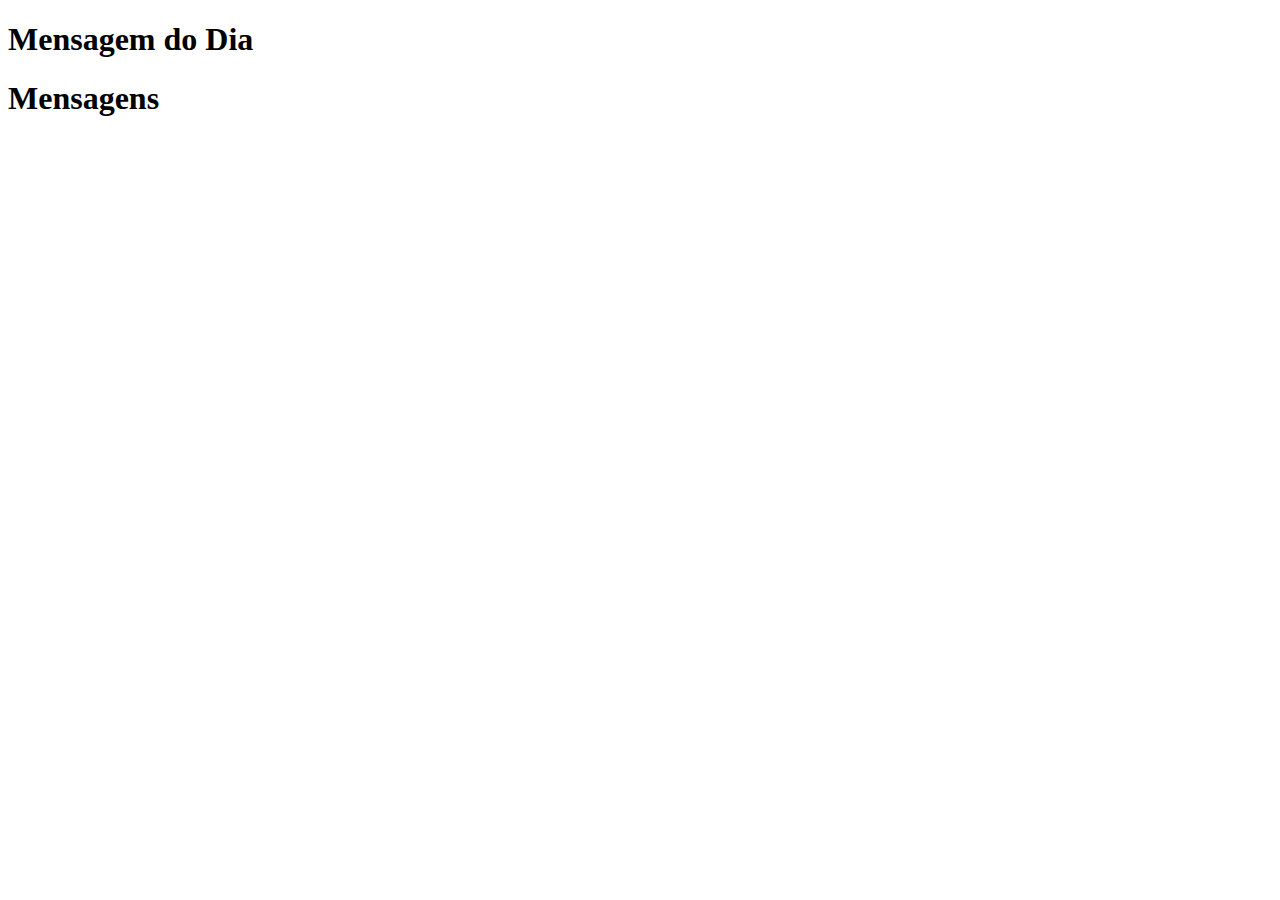
<file: AtividadeWebService/ExcMsg/public/index.html>
<!DOCTYPE html>
<html lang="en">
<head>
    <meta charset="UTF-8">
    <meta name="viewport" content="width=device-width, initial-scale=1.0">
    <title>Relógio Javascript</title>
</head>
<body onload="carregar()"> 
    <header>
        <h1>Mensagem do Dia</h1>
    </header>
    <section>
        <h1>Mensagens</h1>
        <div id="mensagem"></div>
    <script >
           function exibirMensagem(numero) {
            fetch(`/mensagem/${numero}`)
                .then(response => response.json())
                .then(data => {
                    const mensagemDiv = document.getElementById('mensagem');
                    mensagemDiv.innerText = data.mensagem;
                })
                .catch(error => console.error('Erro:', error));
        }
    </script>
</body>
</html>
</file>
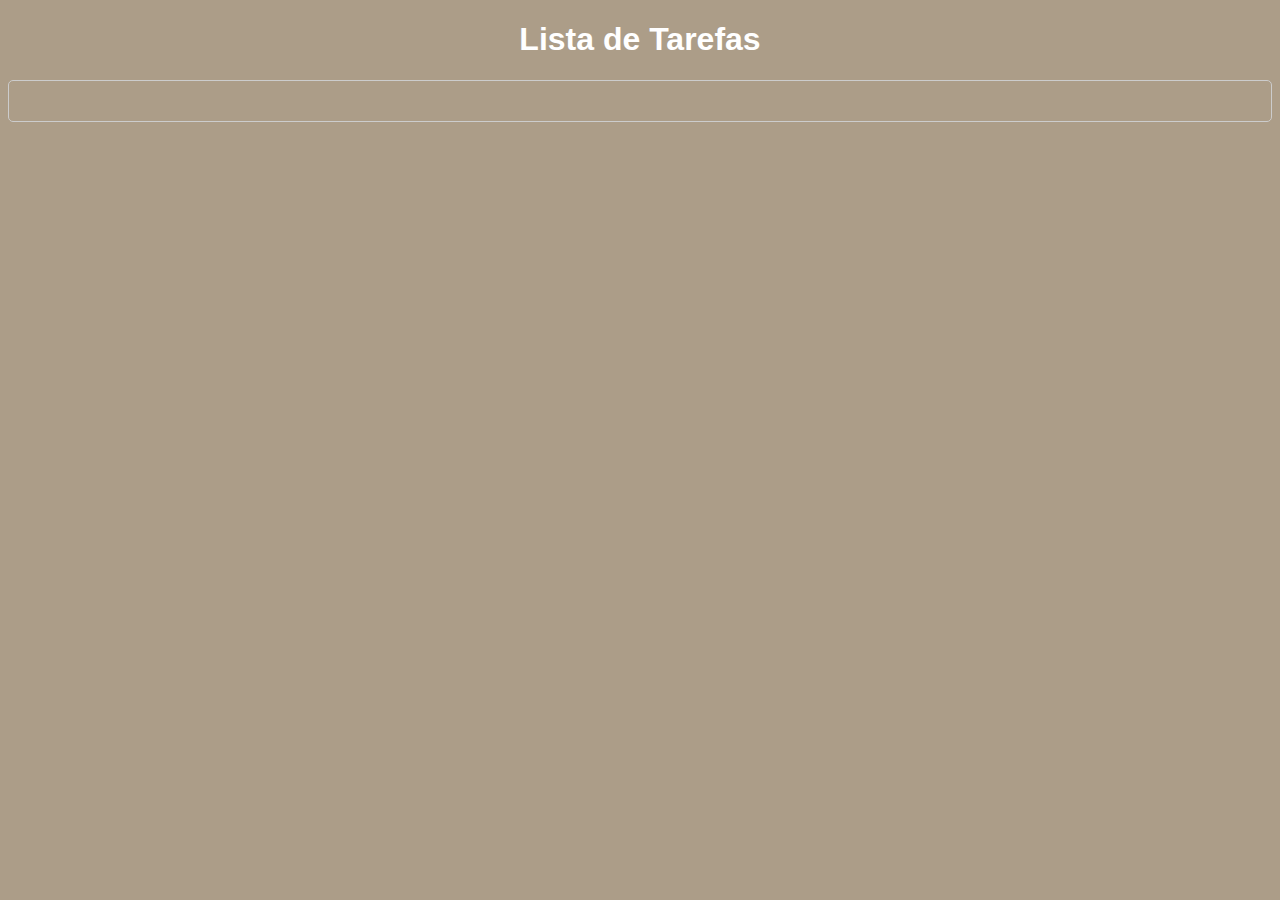
<file: AtividadeWebService/ExcTrf/public/index.html>
<!DOCTYPE html>
<html lang="pt-BR">
<head>
    <meta charset="UTF-8">
    <meta name="viewport" content="width=device-width, initial-scale=1.0">
    <title>Lista de Tarefas</title>
    <link rel="stylesheet" href="styles.css">
</head>
<body>
    <h1>Lista de Tarefas</h1>
    <div id="tarefas-list"></div>

    <script src="app.js"></script>
</body>
</html>
</file>
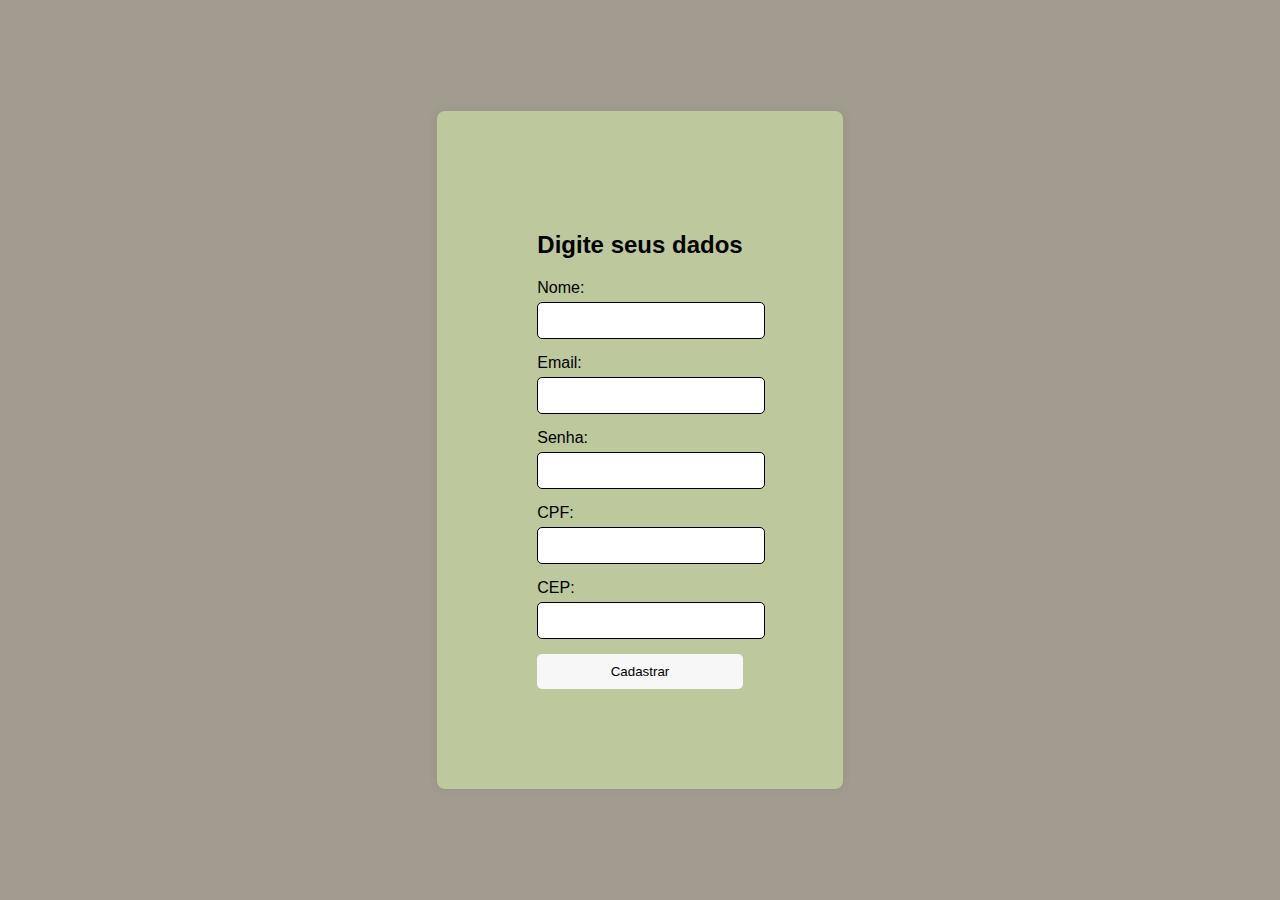
<file: AtividadeWebService/ExcLogin/public/cadastro.html>
<!DOCTYPE html>
<html lang="en">
<head>
    <meta charset="UTF-8">
    <meta name="viewport" content="width=device-width, initial-scale=1.0">
    <link rel="stylesheet" href="style.css">
    <title>Cadastro</title>
</head>
<body>
    <form action="/cadastro" method="POST">
        <h2>Digite seus dados</h2>
        <div>
            <label for="nome">Nome:</label>
            <input type="text" id="nome" name="nome" required>
        </div>
        <div>
            <label for="email">Email:</label>
            <input type="email" id="email" name="email" required>
        </div>
        <div>
            <label for="senha">Senha:</label>
            <input type="password" id="senha" name="senha" required>
        </div>
        <div>
            <label for="cpf">CPF:</label>
            <input type="text" id="cpf" name="cpf" maxlength="11" required>
        </div>
        <div>
            <label for="cep">CEP:</label>
            <input type="text" id="cep" name="cep" maxlength="8" required>
        </div>
        <button type="submit">Cadastrar</button>
    </form>
</body>
</html>
</file>
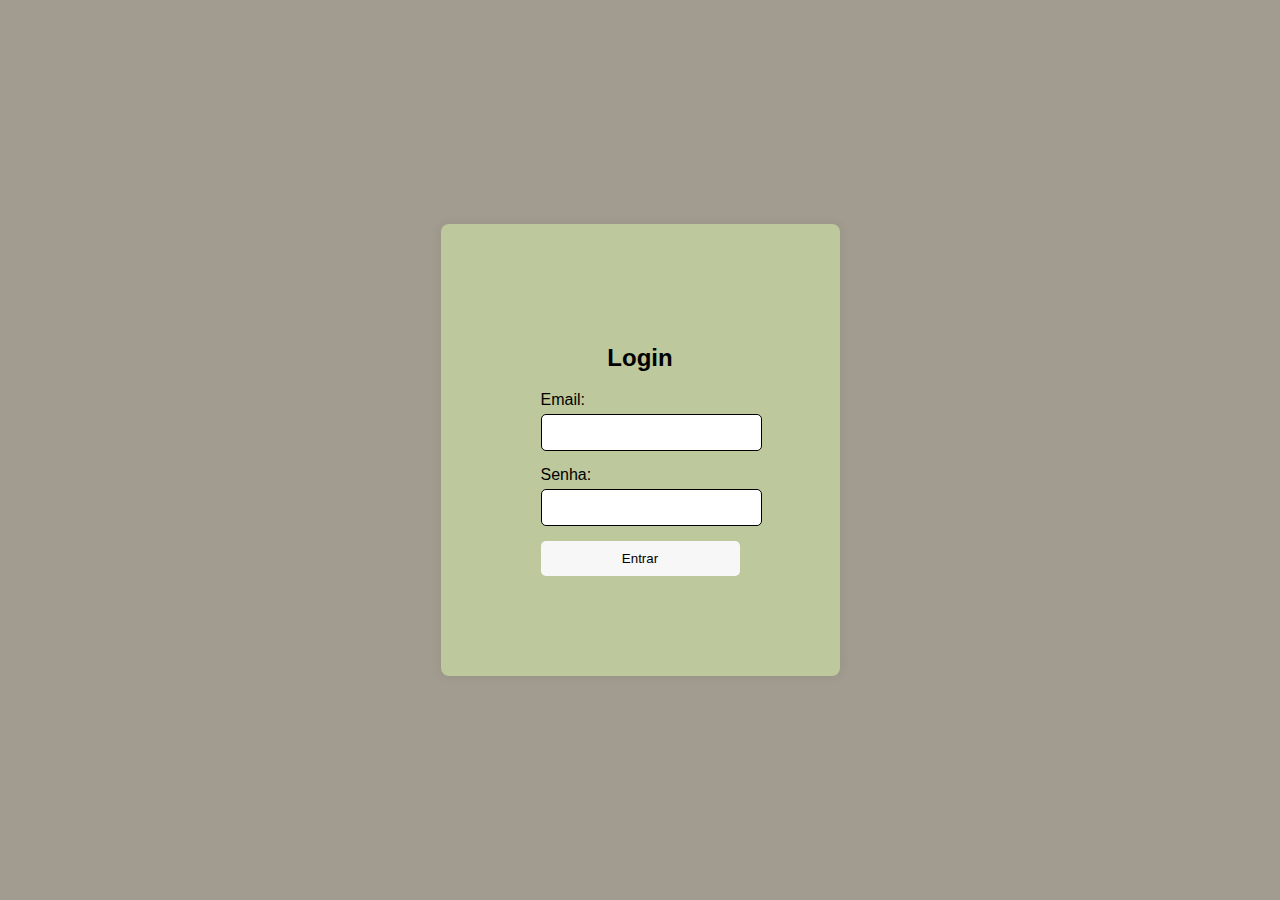
<file: AtividadeWebService/ExcLogin/public/login.html>
<!DOCTYPE html>
<html lang="pt-br">

<head>

    <meta charset="UTF-8">

    <meta name="viewport" content="width=device-width, initial-scale=1.0">
    <link rel="stylesheet" href="style.css">
    <title>Login</title>
</head>

<body>
    <form action="/login" method="POST">
        <h2>Login</h2>
        <div>
            <label for="email">Email:</label>
            <input type="email" id="email" name="email" required>
        </div>
        <div>
            <label for="senha">Senha:</label>
            <input type="password" id="senha" name="senha" required>
        </div>
        <button type="submit">Entrar</button>
    </form>
</body>

</html>
</file>
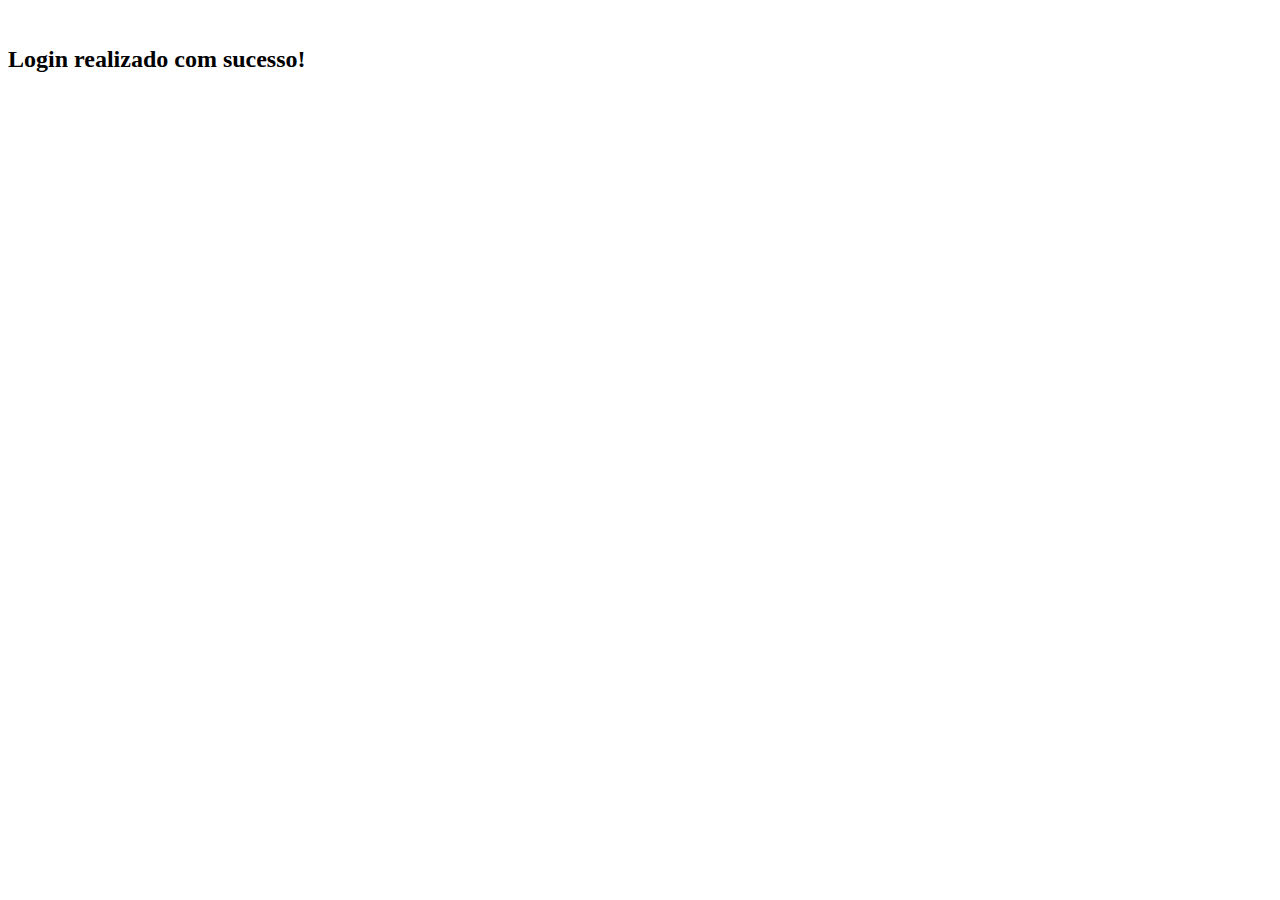
<file: AtividadeWebService/ExcLogin/public/sucesso.html>
<!DOCTYPE html>
<html lang="pt-br">
<head>      <meta charset="UTF-8">
  <meta name="viewport" content="width=device-width, initial-scale=1.0">
  <title>Sucesso</title>   </head>
<body>
  <h2>Login realizado com sucesso!</h2>
</body> 
</html>
</file>
<file: AtividadeWebService/ExcTrf/public/styles.css>
body {
  background-color: rgb(172, 157, 136);
  color:white;
  font-family: Arial, Helvetica, sans-serif;
  text-align: center;
}

#tarefas-list {
    padding: 20px;
    border: 1px solid #ccc;
    border-radius: 5px;
  }
  
 .task-item {
    margin-bottom: 10px;
  }
  
  .task-text {
    font-size: 16px;
  }
  
  .task-checkbox {
    margin-right: 10px;
  }
</file>
<file: AtividadeWebService/ExcLogin/public/style.css>
body {
    font-family: Arial, sans-serif;
    margin: 0;
    padding: 0;
    display: flex;
    justify-content: center;
    align-items: center;
    height: 100vh;
    background-color: #a19c8f;
}

form {
    background-color: #bdc99c;
    padding: 100px;
    border-radius: 8px;
    box-shadow: 0 0 10px rgba(65, 59, 59, 0.1);
}

h2 {
    text-align: center;
}

form div {
    margin-bottom: 15px;
}

label {
    display: block;
    margin-bottom: 5px;
}

input[type="nome"],
input[type="email"], 
input[type="password"],
input[type="text"]{
    width: 100%;
    padding: 10px;
    border: 1px solid #000000;
    border-radius: 5px;
}

button {
    width: 100%;
    padding: 10px;
    background-color: #f7f7f7;
    color: #000000;
    border: none;
    border-radius: 5px;
    cursor: pointer;
}

button:hover {
    background-color: #acb38d;
}
</file>
